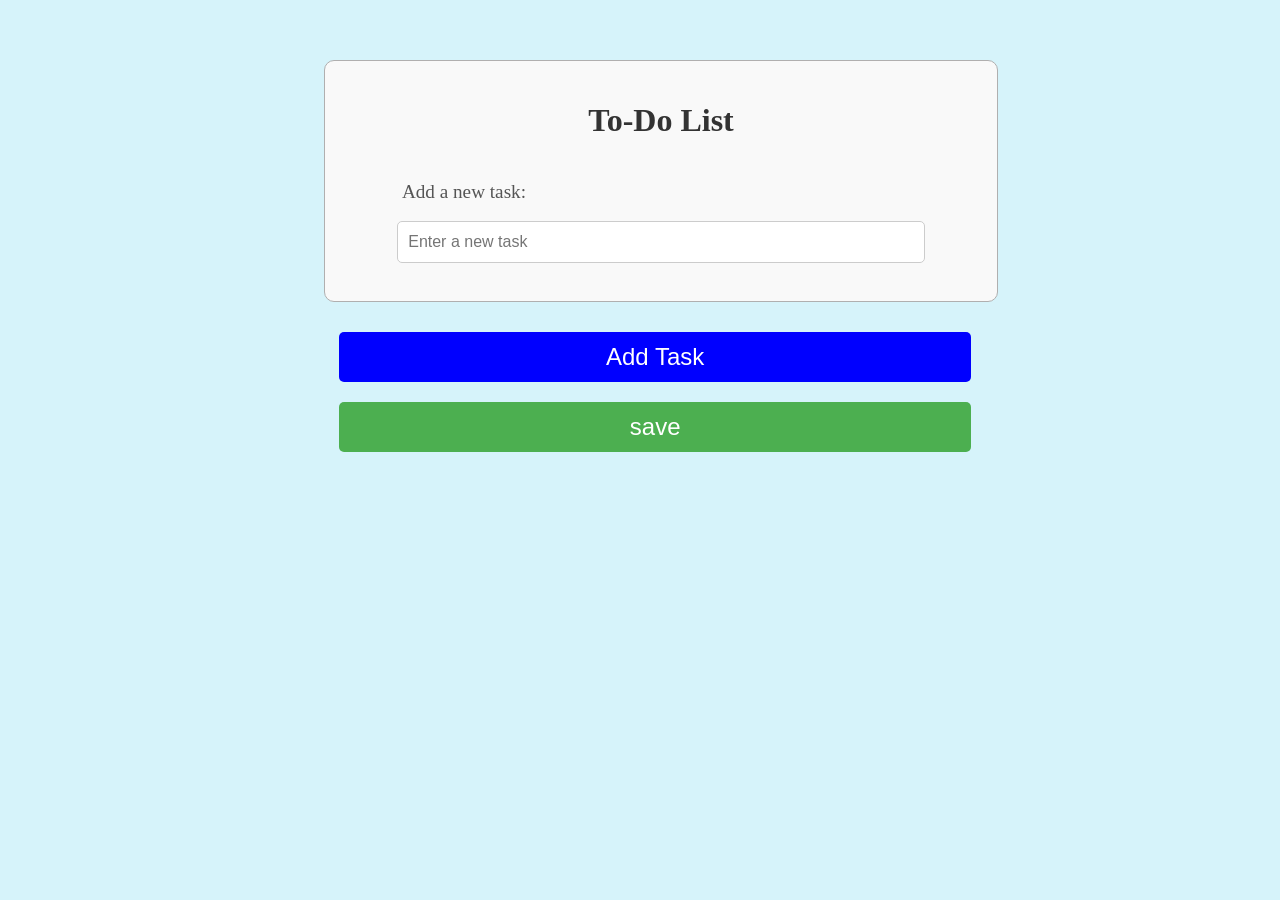
<file: index.html>
<!DOCTYPE html>
<html lang="en">
<head>
    <meta charset="UTF-8">
    <meta name="viewport" content="width=device-width, initial-scale=1.0">
    <title>TO Do List</title>
    <link rel="stylesheet" href="todolist.css">
</head>
<body>
    <div id="container">
        <h1>To-Do List</h1>
        <label for="input" class="label">Add a new task:</label><br>
        <input type="text" placeholder="Enter a new task" class="input"><br> 
        
    </div>
    <p id="msg">  </p> 
    <button id="add">Add Task</button>
    <button id="save">save</button>

    <script src="todolist.js"></script>
</body>
</html>
</file>
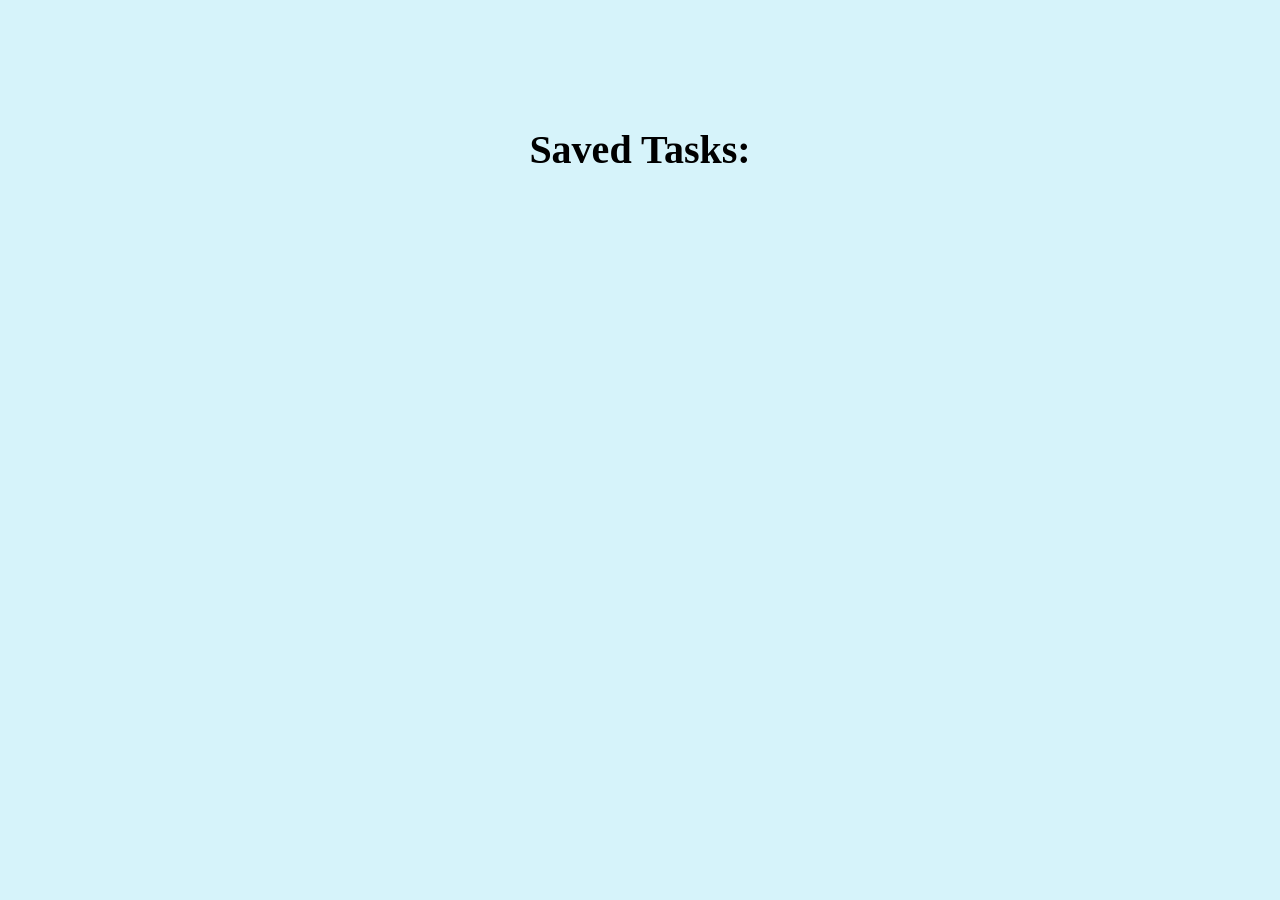
<file: result.html>
<!DOCTYPE html>
<html lang="en">
<head>
    <meta charset="UTF-8">
    <meta name="viewport" content="width=device-width, initial-scale=1.0">
    <title>result</title>
    <link rel="stylesheet" href="todolist.css">
    <link rel="stylesheet" href="https://cdnjs.cloudflare.com/ajax/libs/font-awesome/6.4.0/css/all.min.css">

</head>
<body style="background-color: rgb(214, 243, 250);">
     <div id="output1">

    </div>
    <div id="boro">
    <div id="output">
    </div>
    <div id="buttongula"></div>
    </div>
    <script src="result.js"></script>
</body>
</html>
</file>
<file: todolist.css>
#container
{
    width: 50%;
    display: flex;
    flex-direction: column;
    align-items: center;
    justify-content: center;
    align-self: center;
    margin-top: 60px;
    margin-left: 25%;
    border:1px solid #b0afaf;
    border-radius: 10px;
    padding: 20px;
    background-color: #f9f9f9;
}
#container h1
{
    font-size: 2em;
    color: #333;
}
.input
{
    width: 80%;
    height: 20px;
    padding: 10px;
    border: 1px solid #ccc;
    border-radius: 5px;
    font-size: 1em;
}
.label
{
    font-size: 1.2em;
    color: #555;
    margin-top: 20px;
    text-align: left;
    width: 82%;
}
#add
{
    width: 50%;
    height: 50px;
    background-color: #4CAF50;
    margin-top: 10px;
    padding: 10px;
    text-align: center;
    margin-left: 26.2%;
    color: white;
    border: none;
    border-radius: 5px;
    font-size: 1.5em;
    cursor: pointer;
}

#save
{
    width: 50%;
    height: 50px;
    background-color: #4CAF50;
    margin-top: 20px;
    padding: 10px;
    text-align: center;
    margin-left: 26.2%;
    color: white;
    border: none;
    border-radius: 5px;
    font-size: 1.5em;
    cursor: pointer;
}
body
{
    background-color: rgb(214, 243, 250);
}
#msg
{
    text-align: center;
    font-size: 1.2em;
    margin-top: 20px;
    color: rgb(254, 71, 71);
    font-weight: bold;
}
#boro
{
    display: flex;
    flex-direction: column;
}
</file>
